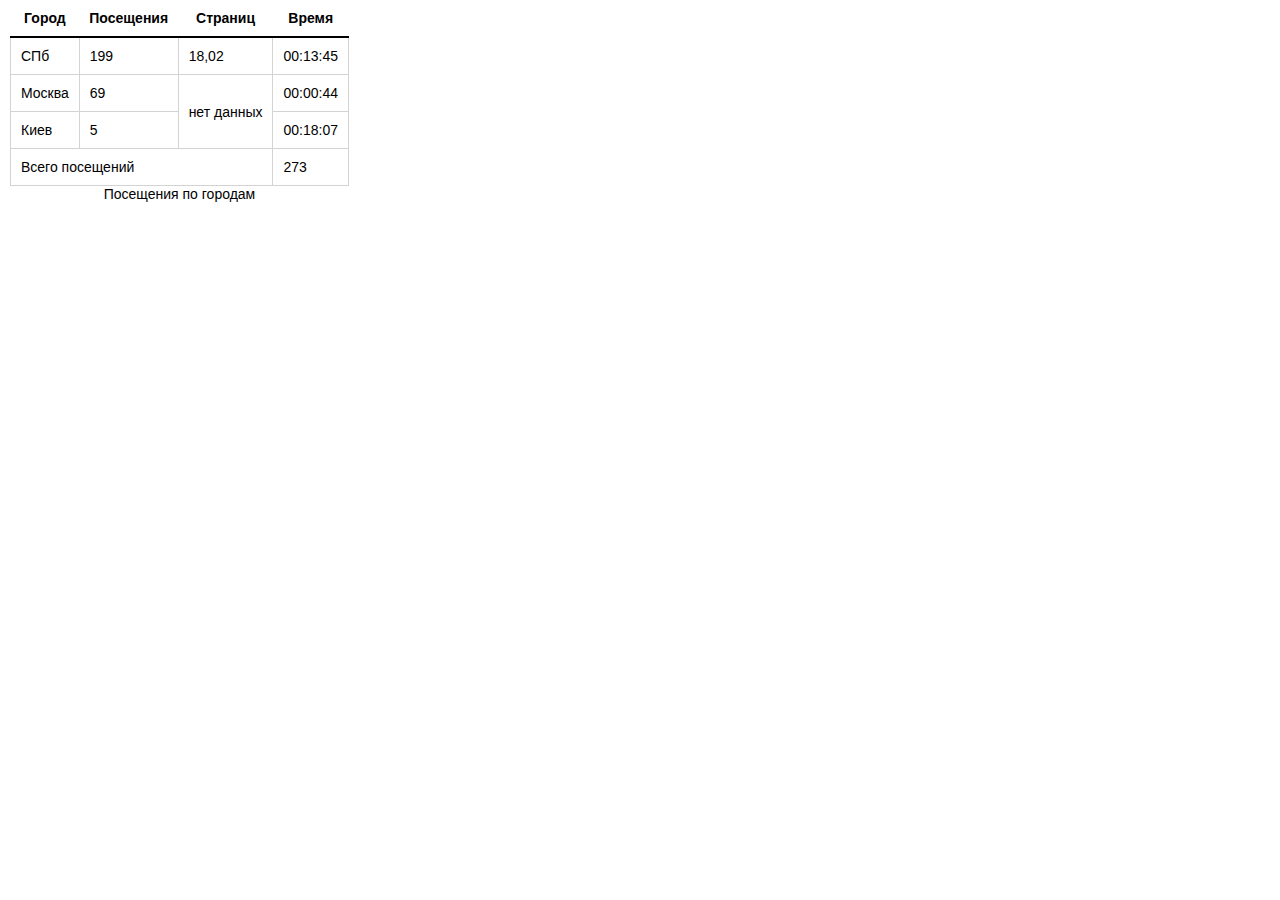
<file: study/index.html>
<!DOCTYPE html>
<html lang="en">

<head>
    <meta charset="UTF-8">
    <meta name="viewport" content="width=device-width, initial-scale=1.0">
    <meta http-equiv="X-UA-Compatible" content="ie=edge">
    <title>Document</title>
    <style media="screen">
        body {
            width: 350px;
            margin: 0;
            padding: 0 10px;
            font-size: 14px;
            font-family: Arial, sans-serif;
        }

        table {
            border-collapse: collapse;
            /*border: 1px solid lightgrey;*/
        }

        td {
            padding: 10px;
            border: 1px solid lightgrey;
        }

        th {
            padding: 10px;
            border-bottom: 2px solid black;

        }

        caption {
            caption-side: bottom;
        }
    </style>
</head>

<body>
    <table>
        <caption>Посещения по городам</caption>
        <tr>
            <th>Город</th>
            <th>Посещения</th>
            <th>Страниц</th>
            <th>Время</th>
        </tr>
        <tr>
            <td>СПб</td>
            <td>199</td>
            <td>18,02</td>
            <td>00:13:45</td>
        </tr>
        <tr>
            <td>Москва</td>
            <td>69</td>
            <td rowspan="2">нет данных</td>
            <td>00:00:44</td>
        </tr>
        <tr>
            <td>Киев</td>
            <td>5</td>
            <td>00:18:07</td>
        </tr>
        <tr>
            <td colspan="3">Всего посещений</td>
            <td>273</td>
        </tr>
    </table>
</body>

</html>
</file>
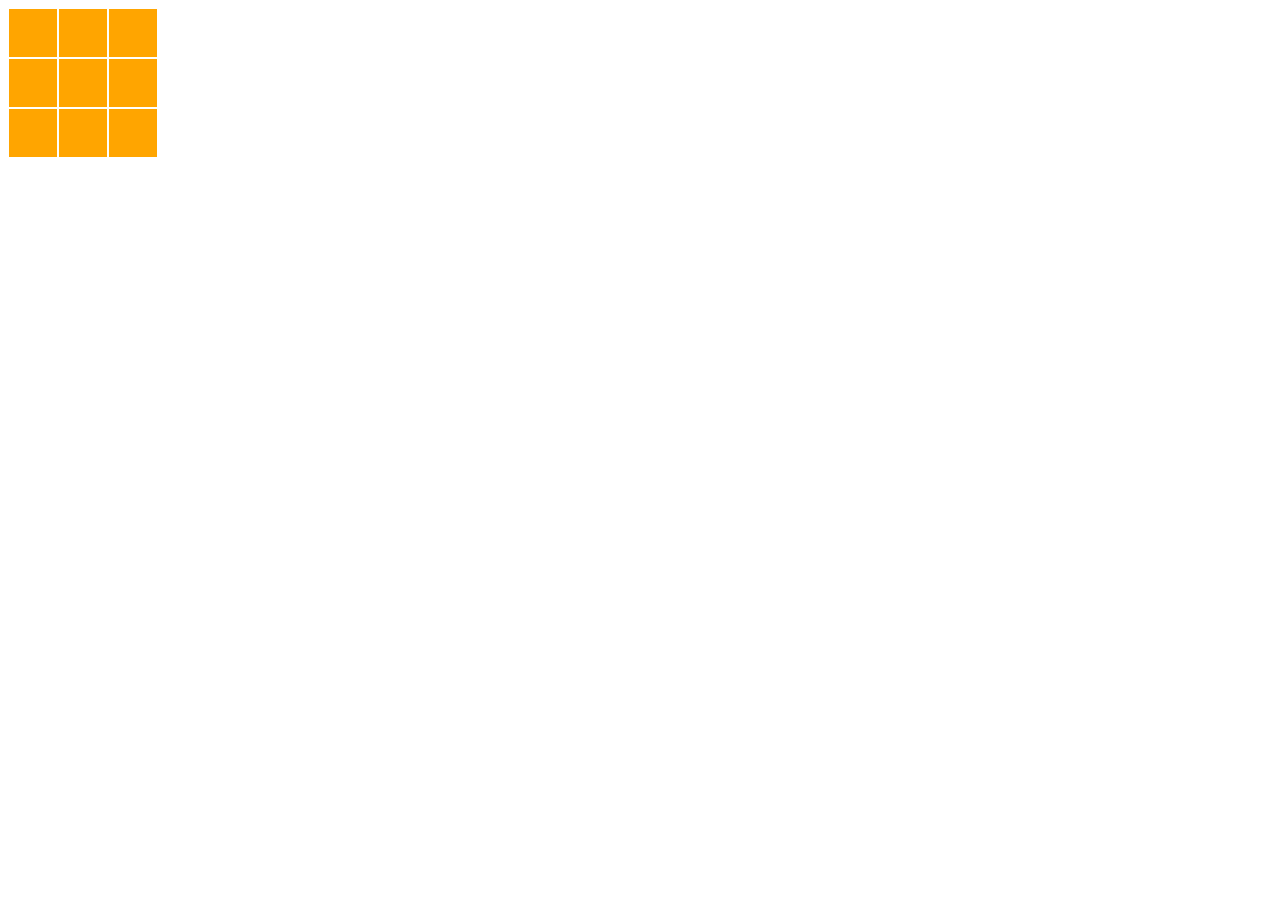
<file: tic_tac_toe/index.html>
<!DOCTYPE html>
<html lang="en">
<head>
    <meta charset="UTF-8">
    <meta name="viewport" content="width=device-width, initial-scale=1.0">
    <meta http-equiv="X-UA-Compatible" content="ie=edge">
    <link rel="stylesheet" href="css/style.css">
    <script src="main.js"></script>
    <title>Document</title>
</head>
<body>
     <div id="game"></div>
</body>
</html>
</file>
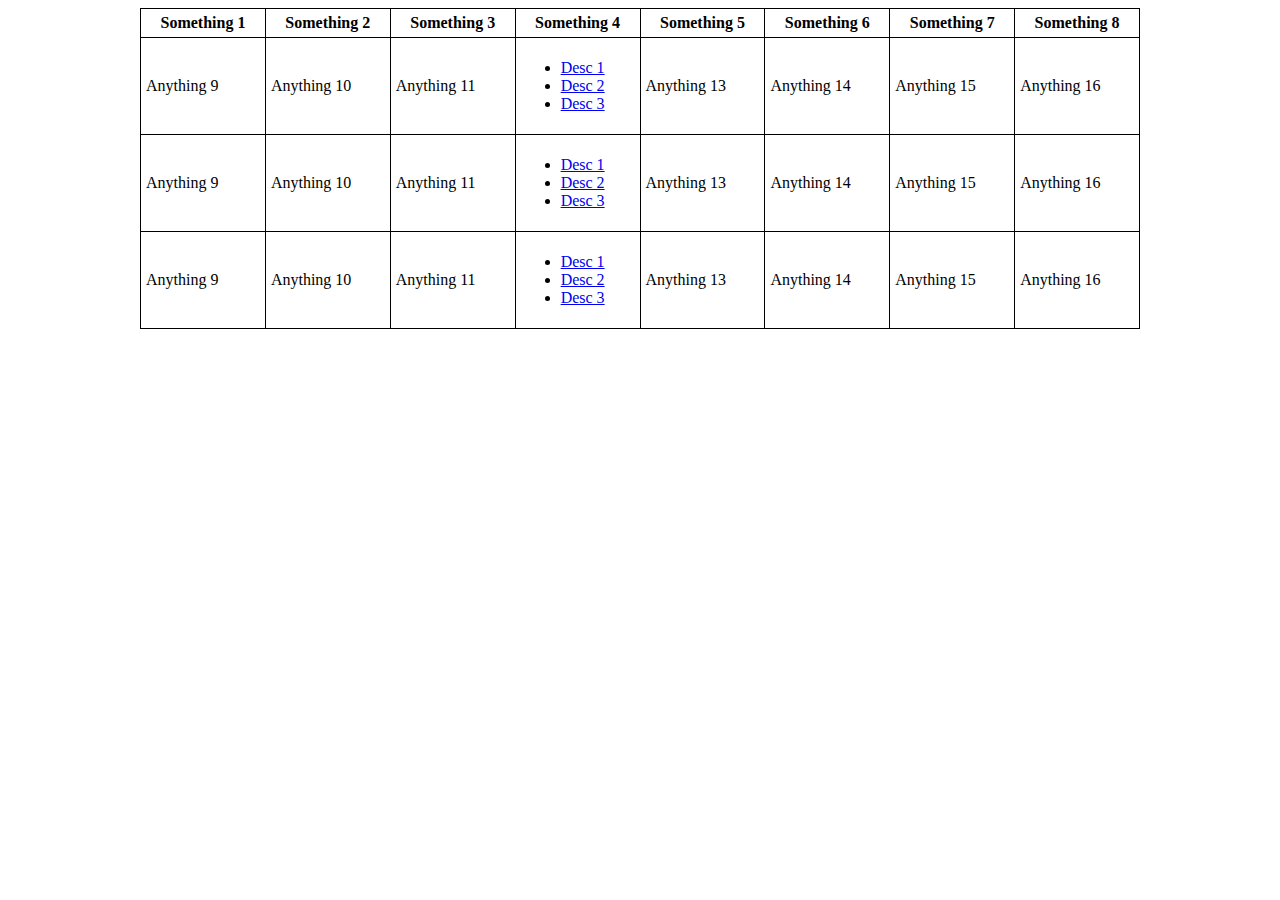
<file: study/adaptive_table.html>
<!DOCTYPE html>
<html lang="en">

<head>
    <meta charset="UTF-8">
    <meta name="viewport" content="width=device-width, initial-scale=1.0">
    <meta http-equiv="X-UA-Compatible" content="ie=edge">
    <title>Document</title>
    <style media="screen">
        .wrapper {
            width: 95%;
            max-width: 1000px;
            margin: 0 auto;
        }

        .table_style {
            width: 100%;
            border-collapse: collapse;
        }

        .table_style td,
        .table_style th {
            padding: 5px;
            border: 1px solid black;
        }
        .table_style td {
            position: relative;
        }
        @media screen and (max-width: 1050px) {
            thead {
                display: none;
            }
            .table_style td {
                display: block;
                padding-left: 40%;
                border: none;
            }
            .table_style td:nth-child(odd) {
                background-color: lightgrey;
            }
            .table_style td::before {
                content: attr(data-label);
                position: absolute;
                left: 2%;
            }
        }
        @media screen and (max-width: 600px) {
            .table_style td::before {
                position: static;
                display: block;
                background-color: lightgrey;
                font-weight: bold;
                padding-left: 10px;

            }
            .table_style td {
                padding-left: 10px;
                text-align: center;
            }

            .table_style td:nth-child(odd) {
                background-color: #fff;
            }
        }
    </style>
</head>

<body>
    <div class="wrapper">
        <div class="table_wrapper">
            <table class="table_style">
                <thead>
                    <tr>
                        <th>Something 1</th>
                        <th>Something 2</th>
                        <th>Something 3</th>
                        <th>Something 4</th>
                        <th>Something 5</th>
                        <th>Something 6</th>
                        <th>Something 7</th>
                        <th>Something 8</th>
                    </tr>
                </thead>
                <tbody>
                    <tr>
                        <td data-label="Something 1"><span>Anything 9</span></td>
                        <td data-label="Something 2"><span>Anything 10</span></td>
                        <td data-label="Something 3"><span>Anything 11</span></td>
                        <td data-label="Something 4">
                            <ul>
                                <li><a href="#">Desc 1</a></li>
                                <li><a href="#">Desc 2</a></li>
                                <li><a href="#">Desc 3</a></li>
                            </ul>
                        </td>
                        <td data-label="Something 5"><span>Anything 13</span></td>
                        <td data-label="Something 6"><span>Anything 14</span></td>
                        <td data-label="Something 7"><span>Anything 15</span></td>
                        <td data-label="Something 8"><span>Anything 16</span></td>
                    </tr>
                    <tr>
                        <td data-label="Something 1"><span>Anything 9</span></td>
                        <td data-label="Something 2"><span>Anything 10</span></td>
                        <td data-label="Something 3"><span>Anything 11</span></td>
                        <td data-label="Something 4">
                            <ul>
                                <li><a href="#">Desc 1</a></li>
                                <li><a href="#">Desc 2</a></li>
                                <li><a href="#">Desc 3</a></li>
                            </ul>
                        </td>
                        <td data-label="Something 5"><span>Anything 13</span></td>
                        <td data-label="Something 6"><span>Anything 14</span></td>
                        <td data-label="Something 7"><span>Anything 15</span></td>
                        <td data-label="Something 8"><span>Anything 16</span></td>
                    </tr>
                    <tr>
                        <td data-label="Something 1"><span>Anything 9</span></td>
                        <td data-label="Something 2"><span>Anything 10</span></td>
                        <td data-label="Something 3"><span>Anything 11</span></td>
                        <td data-label="Something 4">
                            <ul>
                                <li><a href="#">Desc 1</a></li>
                                <li><a href="#">Desc 2</a></li>
                                <li><a href="#">Desc 3</a></li>
                            </ul>
                        </td>
                        <td data-label="Something 5"><span>Anything 13</span></td>
                        <td data-label="Something 6"><span>Anything 14</span></td>
                        <td data-label="Something 7"><span>Anything 15</span></td>
                        <td data-label="Something 8"><span>Anything 16</span></td>
                    </tr>
                </tbody>
            </table>
        </div>
    </div>
</body>

</html>
</file>
<file: tic_tac_toe/css/style.css>
#game {
    width: 150px;
    height: 150px;
    background: orange;
}

.block {
    width: 50px;
    height: 50px;
    float: left;
    border: 1px solid white;
    box-sizing: border-box;
    line-height: 50px;
    text-align: center;
    font-size: 40px;
    text-transform: uppercase;
}
</file>
